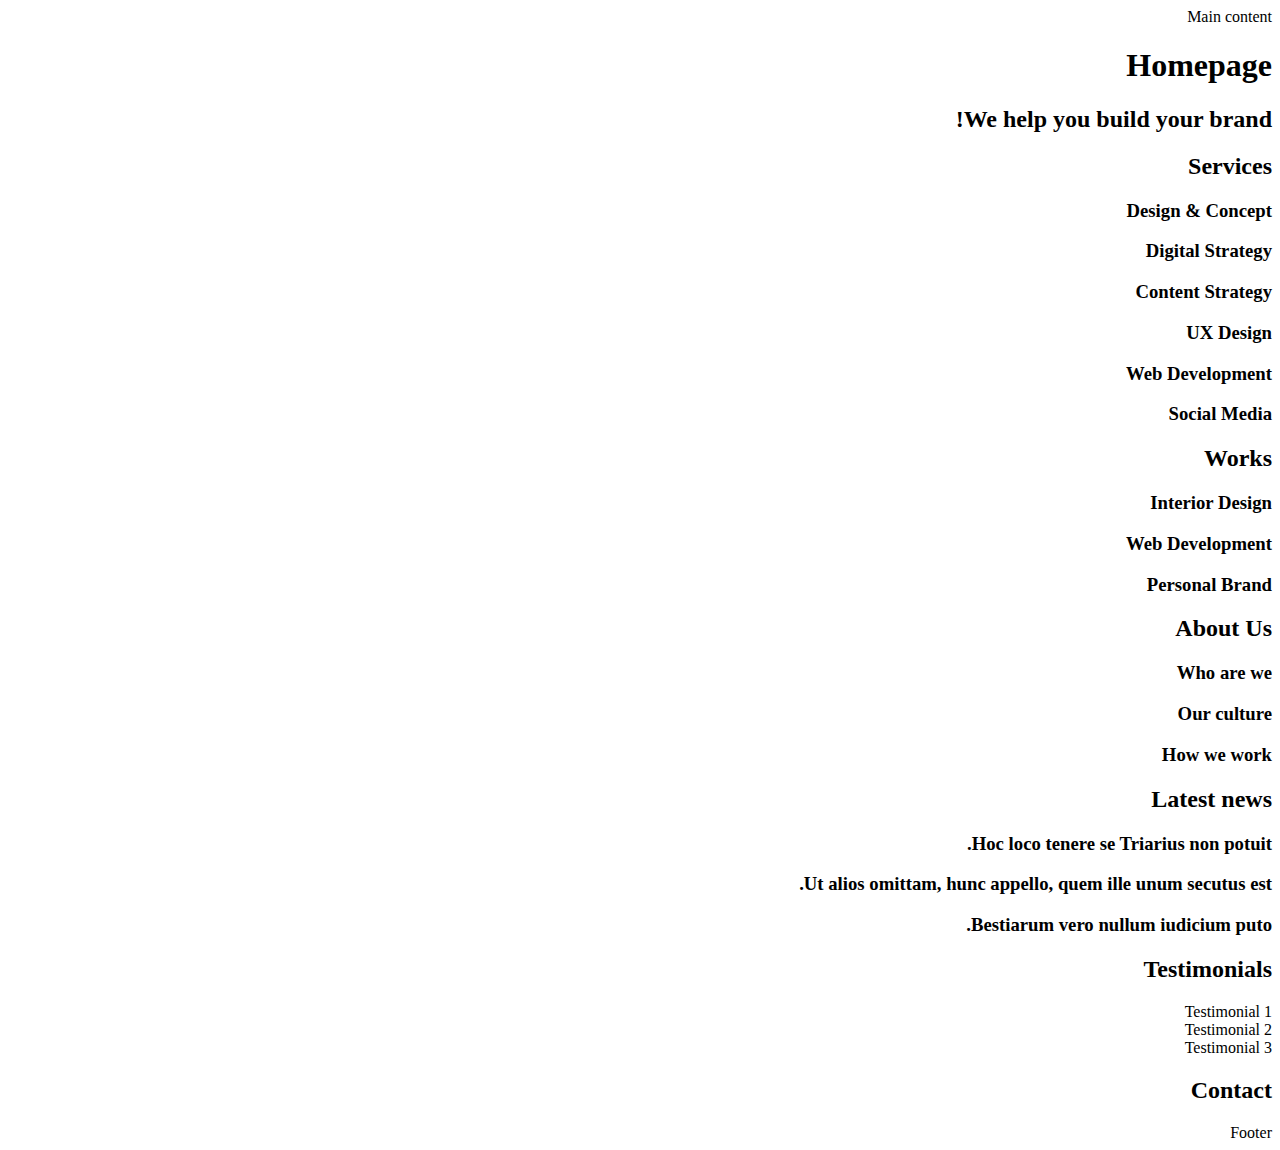
<file: 0x00-html_advanced/10-index.html>
<!DOCTYPE html>
<html lang="en" dir="rtl">
    <head>
        <meta charset="UTF-8">
        <meta name="viewport" content="width=device-width, initial-scale=1.0, viewport-fit=cover">
        <title>Homepage - Techium</title>
        <meta name="description" content="Techium is a digital agency">
        <link rel="icon" type="image/x-icon" href="./favicon.ico">
        <link rel="icon" type="image/png" href="./favicon.png">
    </head>
    <body>
        <header>
            <nav></nav>
        </header>
        <main>Main content
            <h1>Homepage</h1>
            <section>
                <h2>We help you build your brand!</h2>
            </section>
            <section>
                <h2>Services</h2>
                <h3>Design & Concept</h3>
                <h3>Digital Strategy</h3>
                <h3>Content Strategy</h3>
                <h3>UX Design</h3>
                <h3>Web Development</h3>
                <h3>Social Media</h3>
            </section>
            <section>
                <h2>Works</h2>
                <article>
                    <h3>Interior Design</h3>
                </article>
                <article>
                    <h3>Web Development</h3>
                </article>
                <article>
                    <h3>Personal Brand</h3>
                </article>
            </section>
            <section>
                <h2>About Us</h2>
                <h3>Who are we</h3>
                <h3>Our culture</h3>
                <h3>How we work</h3>
            </section>
            <section>
                <h2>Latest news</h2>
                <article>
                    <h3>Hoc loco tenere se Triarius non potuit.</h3>
                </article>
                <article>
                    <h3>Ut alios omittam, hunc appello, quem ille unum secutus est.</h3>
                </article>
                <article>
                    <h3>Bestiarum vero nullum iudicium puto.</h3>
                </article>
            </section>
            <section>
                <h2>Testimonials</h2>
                <article>Testimonial 1</article>
                <article>Testimonial 2</article>
                <article>Testimonial 3</article>
            </section>
            <section>
                <h2>Contact</h2>
            </section>
        </main>
        <footer>Footer</footer>
    </body>
</html>
</file>
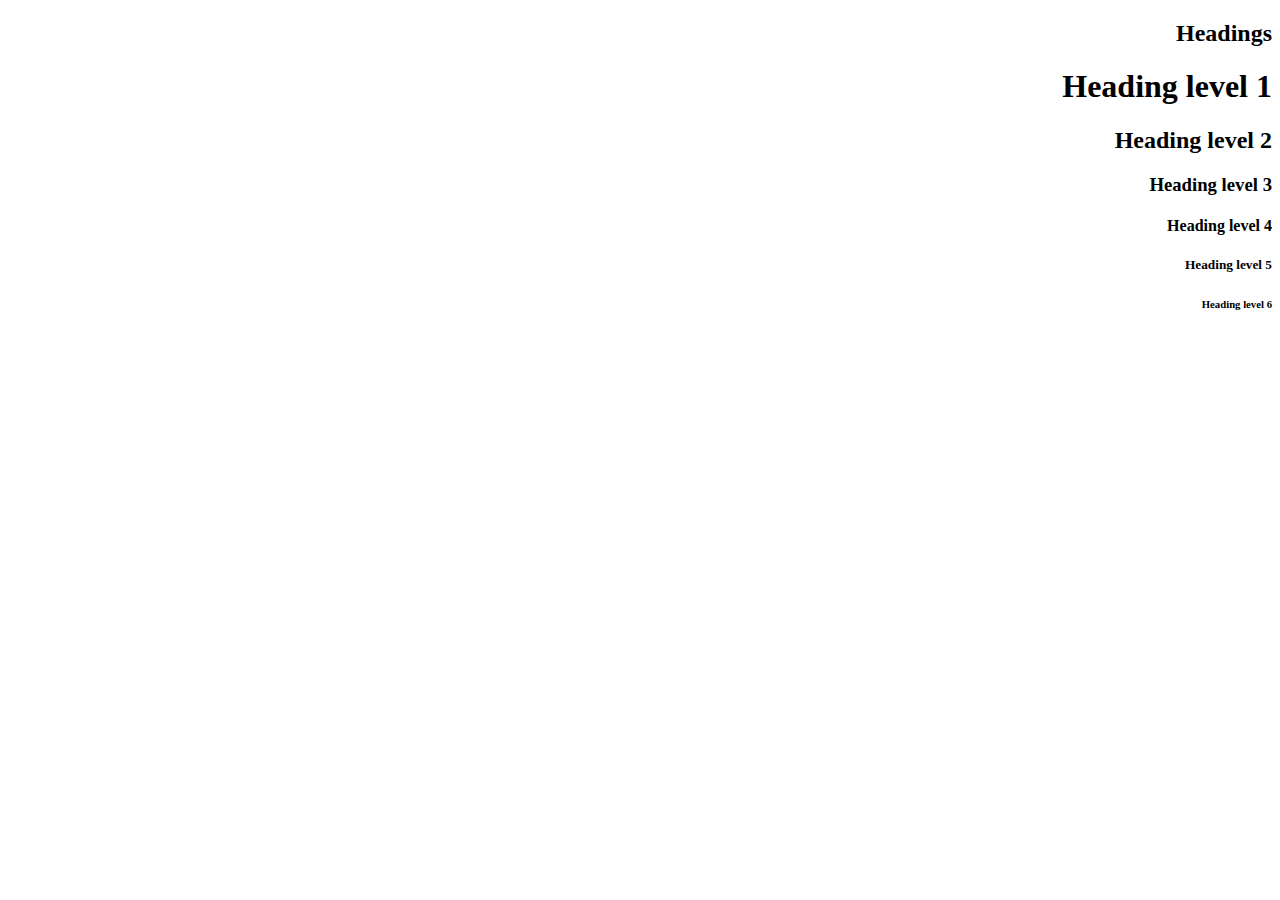
<file: 0x00-html_advanced/11-styleguide.html>
<!DOCTYPE html>
<html lang="en" dir="rtl">
    <head>
        <meta charset="UTF-8">
        <meta name="viewport" content="width=device-width, initial-scale=1.0, viewport-fit=cover">
        <title>Styleguide - Techium</title>
        <meta name="description" content="Techium is a digital agency">
        <link rel="icon" type="image/x-icon" href="./favicon.ico">
        <link rel="icon" type="image/png" href="./favicon.png">
    </head>
    <body>
        <header></header>
        <main>
            <section>
                <header>
                    <h2>Headings</h2>
                </header>
                <h1>Heading level 1</h1>
                <h2>Heading level 2</h2>
                <h3>Heading level 3</h3>
                <h4>Heading level 4</h4>
                <h5>Heading level 5</h5>
                <h6>Heading level 6</h6>
            </section>
        </main>
        <footer></footer>
    </body>
</html>
</file>
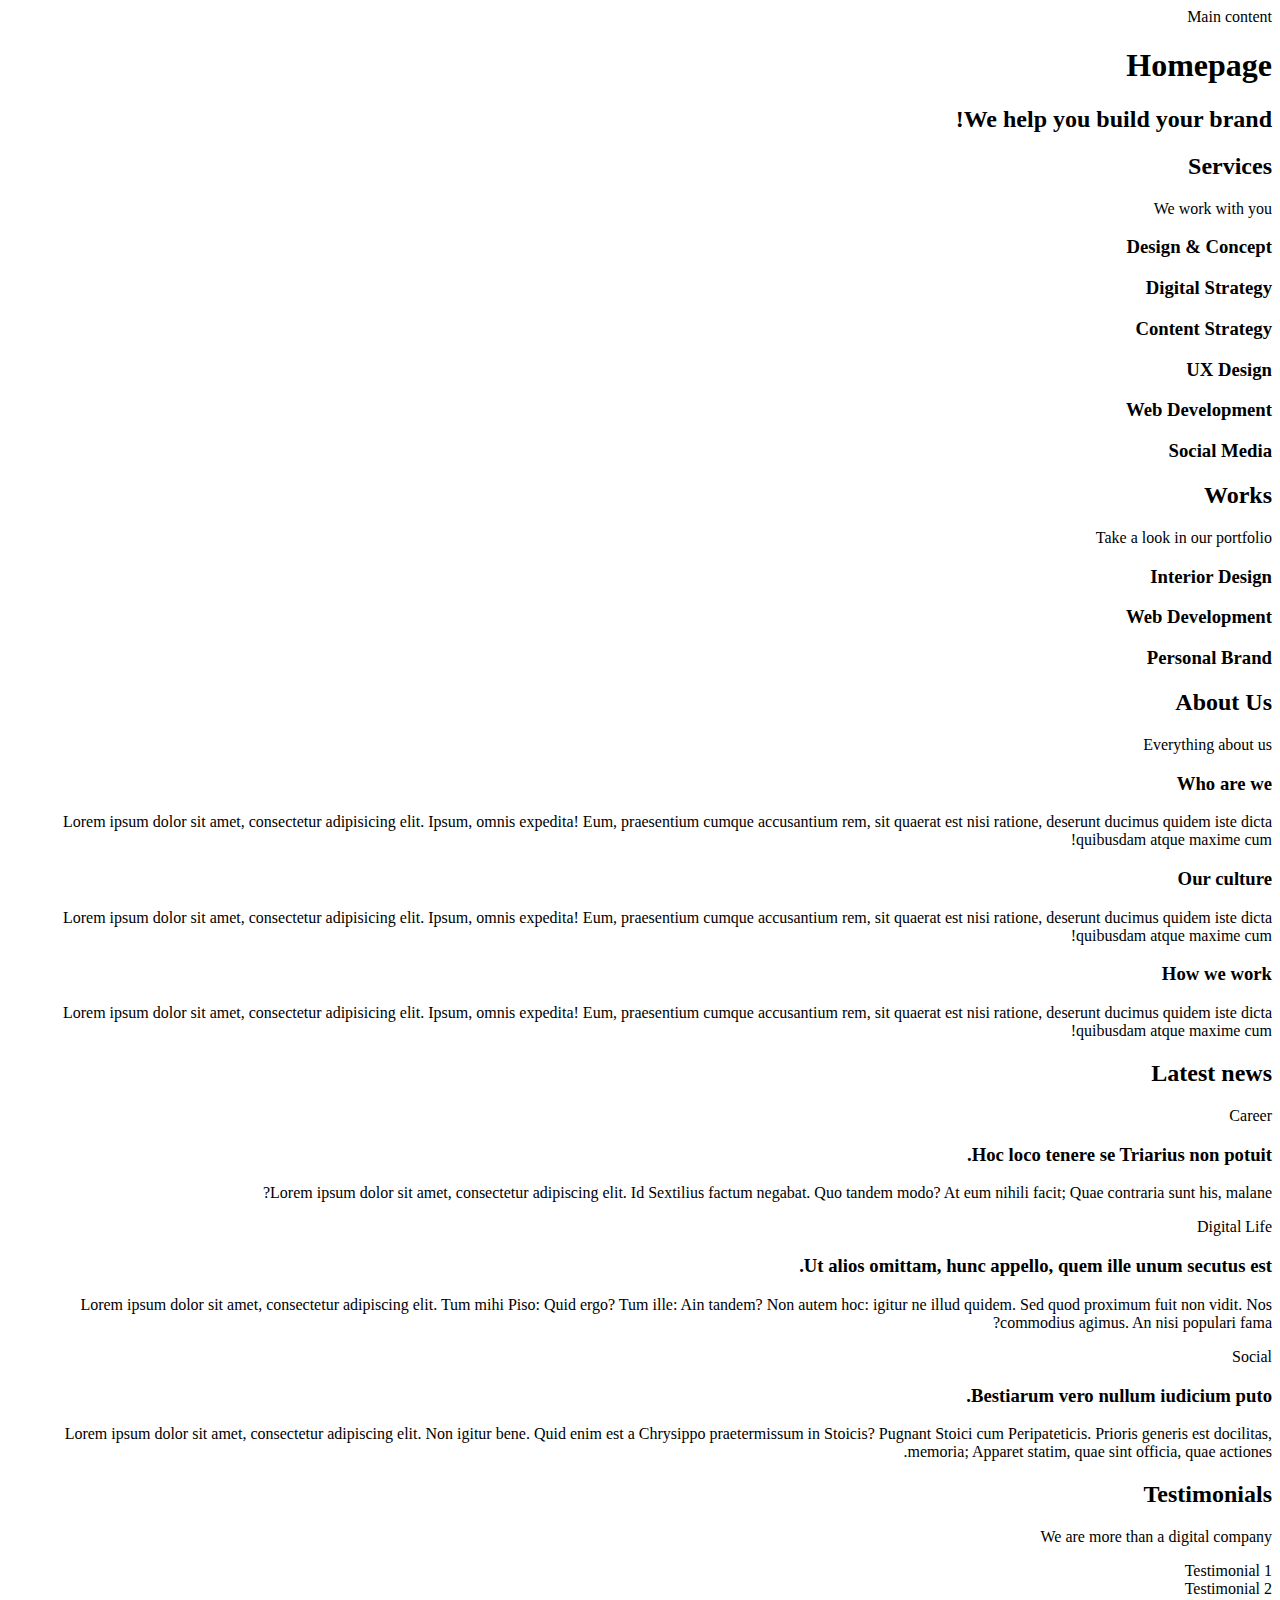
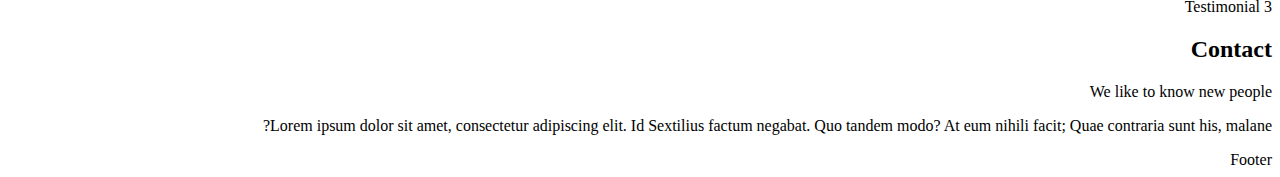
<file: 0x00-html_advanced/12-index.html>
<!DOCTYPE html>
<html lang="en" dir="rtl">
    <head>
        <meta charset="UTF-8">
        <meta name="viewport" content="width=device-width, initial-scale=1.0, viewport-fit=cover">
        <title>Homepage - Techium</title>
        <meta name="description" content="Techium is a digital agency">
        <link rel="icon" type="image/x-icon" href="./favicon.ico">
        <link rel="icon" type="image/png" href="./favicon.png">
    </head>
    <body>
        <header>
            <nav></nav>
        </header>
        <main>Main content
            <h1>Homepage</h1>
            <section>
                <h2>We help you build your brand!</h2>
            </section>
            <section>
                <h2>Services</h2>
                <p>We work with you</p>
                <h3>Design & Concept</h3>
                <h3>Digital Strategy</h3>
                <h3>Content Strategy</h3>
                <h3>UX Design</h3>
                <h3>Web Development</h3>
                <h3>Social Media</h3>
            </section>
            <section>
                <h2>Works</h2>
                <p>Take a look in our portfolio</p>
                <article>
                    <h3>Interior Design</h3>
                </article>
                <article>
                    <h3>Web Development</h3>
                </article>
                <article>
                    <h3>Personal Brand</h3>
                </article>
            </section>
            <section>
                <h2>About Us</h2>
                <p>Everything about us</p>
                <h3>Who are we</h3>
                <p>Lorem ipsum dolor sit amet, consectetur adipisicing elit. Ipsum, omnis expedita! Eum, praesentium cumque accusantium rem, sit quaerat est nisi ratione, deserunt ducimus quidem iste dicta quibusdam atque maxime cum!</p>
                <h3>Our culture</h3>
                <p>Lorem ipsum dolor sit amet, consectetur adipisicing elit. Ipsum, omnis expedita! Eum, praesentium cumque accusantium rem, sit quaerat est nisi ratione, deserunt ducimus quidem iste dicta quibusdam atque maxime cum!</p>
                <h3>How we work</h3>
                <p>Lorem ipsum dolor sit amet, consectetur adipisicing elit. Ipsum, omnis expedita! Eum, praesentium cumque accusantium rem, sit quaerat est nisi ratione, deserunt ducimus quidem iste dicta quibusdam atque maxime cum!</p>
            </section>
            <section>
                <h2>Latest news</h2>
                <article>
                    <p>Career</p>
                    <h3>Hoc loco tenere se Triarius non potuit.</h3>
                    <p>Lorem ipsum dolor sit amet, consectetur adipiscing elit. Id Sextilius factum negabat. Quo tandem modo? At eum nihili facit; Quae contraria sunt his, malane?</p>
                </article>
                <article>
                    <p>Digital Life</p>
                    <h3>Ut alios omittam, hunc appello, quem ille unum secutus est.</h3>
                    <p>Lorem ipsum dolor sit amet, consectetur adipiscing elit. Tum mihi Piso: Quid ergo? Tum ille: Ain tandem? Non autem hoc: igitur ne illud quidem. Sed quod proximum fuit non vidit. Nos commodius agimus. An nisi populari fama?</p>
                </article>
                <article>
                    <p>Social</p>
                    <h3>Bestiarum vero nullum iudicium puto.</h3>
                    <p>Lorem ipsum dolor sit amet, consectetur adipiscing elit. Non igitur bene. Quid enim est a Chrysippo praetermissum in Stoicis? Pugnant Stoici cum Peripateticis. Prioris generis est docilitas, memoria; Apparet statim, quae sint officia, quae actiones.</p>
                </article>
            </section>
            <section>
                <h2>Testimonials</h2>
                <p>We are more than a digital company</p>
                <article>Testimonial 1</article>
                <article>Testimonial 2</article>
                <article>Testimonial 3</article>
            </section>
            <section>
                <h2>Contact</h2>
                <p>We like to know new people</p>
                <p>Lorem ipsum dolor sit amet, consectetur adipiscing elit. Id Sextilius factum negabat. Quo tandem modo? At eum nihili facit; Quae contraria sunt his, malane?</p>
            </section>
        </main>
        <footer>Footer</footer>
    </body>
  </html>
</file>
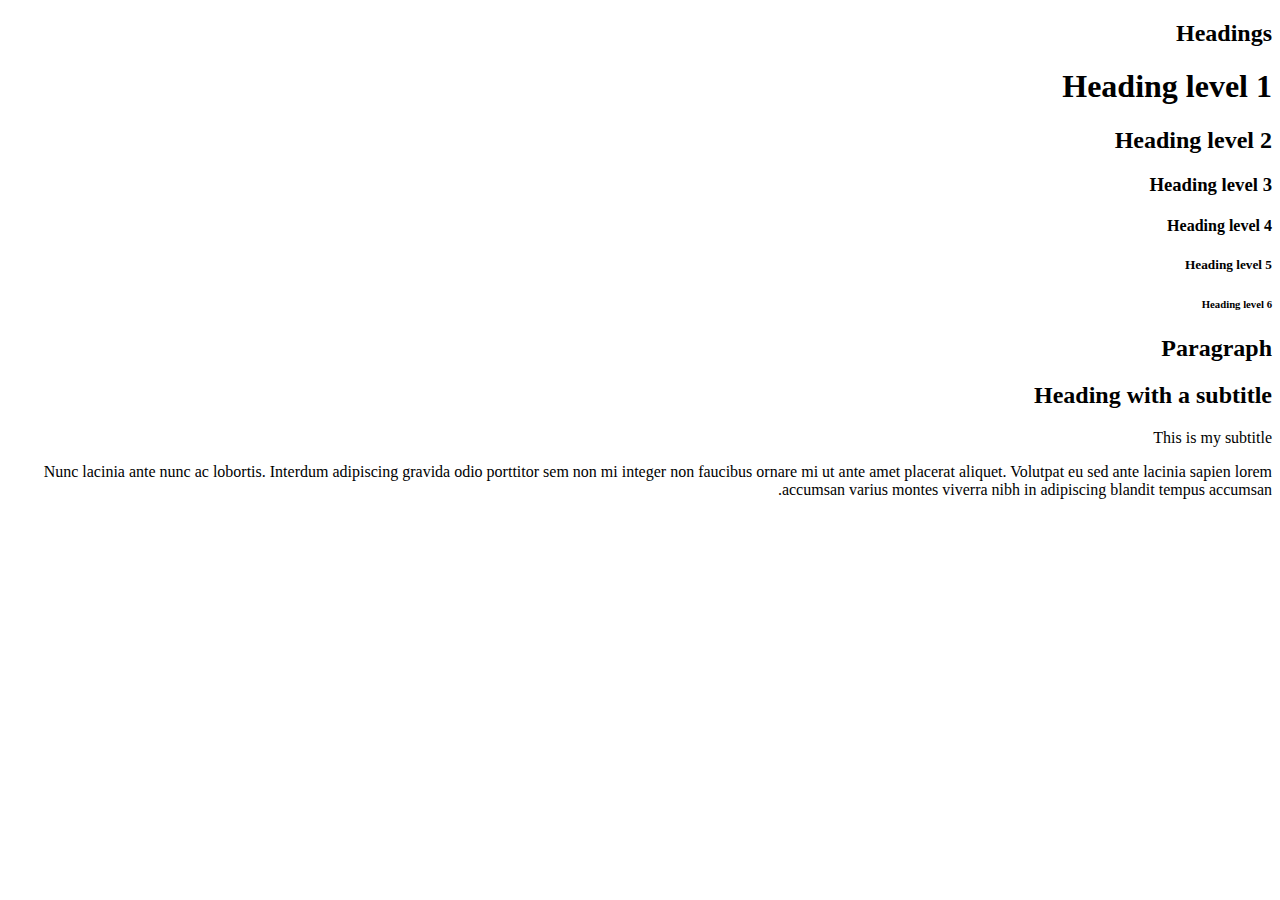
<file: 0x00-html_advanced/13-styleguide.html>
<!DOCTYPE html>
<html lang="en" dir="rtl">
    <head>
        <meta charset="UTF-8">
        <meta name="viewport" content="width=device-width, initial-scale=1.0, viewport-fit=cover">
        <title>Styleguide - Techium</title>
        <meta name="description" content="Techium is a digital agency">
        <link rel="icon" type="image/x-icon" href="./favicon.ico">
        <link rel="icon" type="image/png" href="./favicon.png">
    </head>
    <body>
        <header></header>
        <main>
            <section>
                <header>
                    <h2>Headings</h2>
                </header>
                <h1>Heading level 1</h1>
                <h2>Heading level 2</h2>
                <h3>Heading level 3</h3>
                <h4>Heading level 4</h4>
                <h5>Heading level 5</h5>
                <h6>Heading level 6</h6>
            </section>
            <section>
                <header>
                    <h2>Paragraph</h2>
                </header>
                <h2>Heading with a subtitle</h2>
                <p>This is my subtitle</p>
                <p>Nunc lacinia ante nunc ac lobortis. Interdum adipiscing gravida odio porttitor sem non mi integer non faucibus ornare mi ut ante amet placerat aliquet. Volutpat eu sed ante lacinia sapien lorem accumsan varius montes viverra nibh in adipiscing blandit tempus accumsan.</p>
            </section>
        </main>
        <footer></footer>
    </body>
</html>
</file>
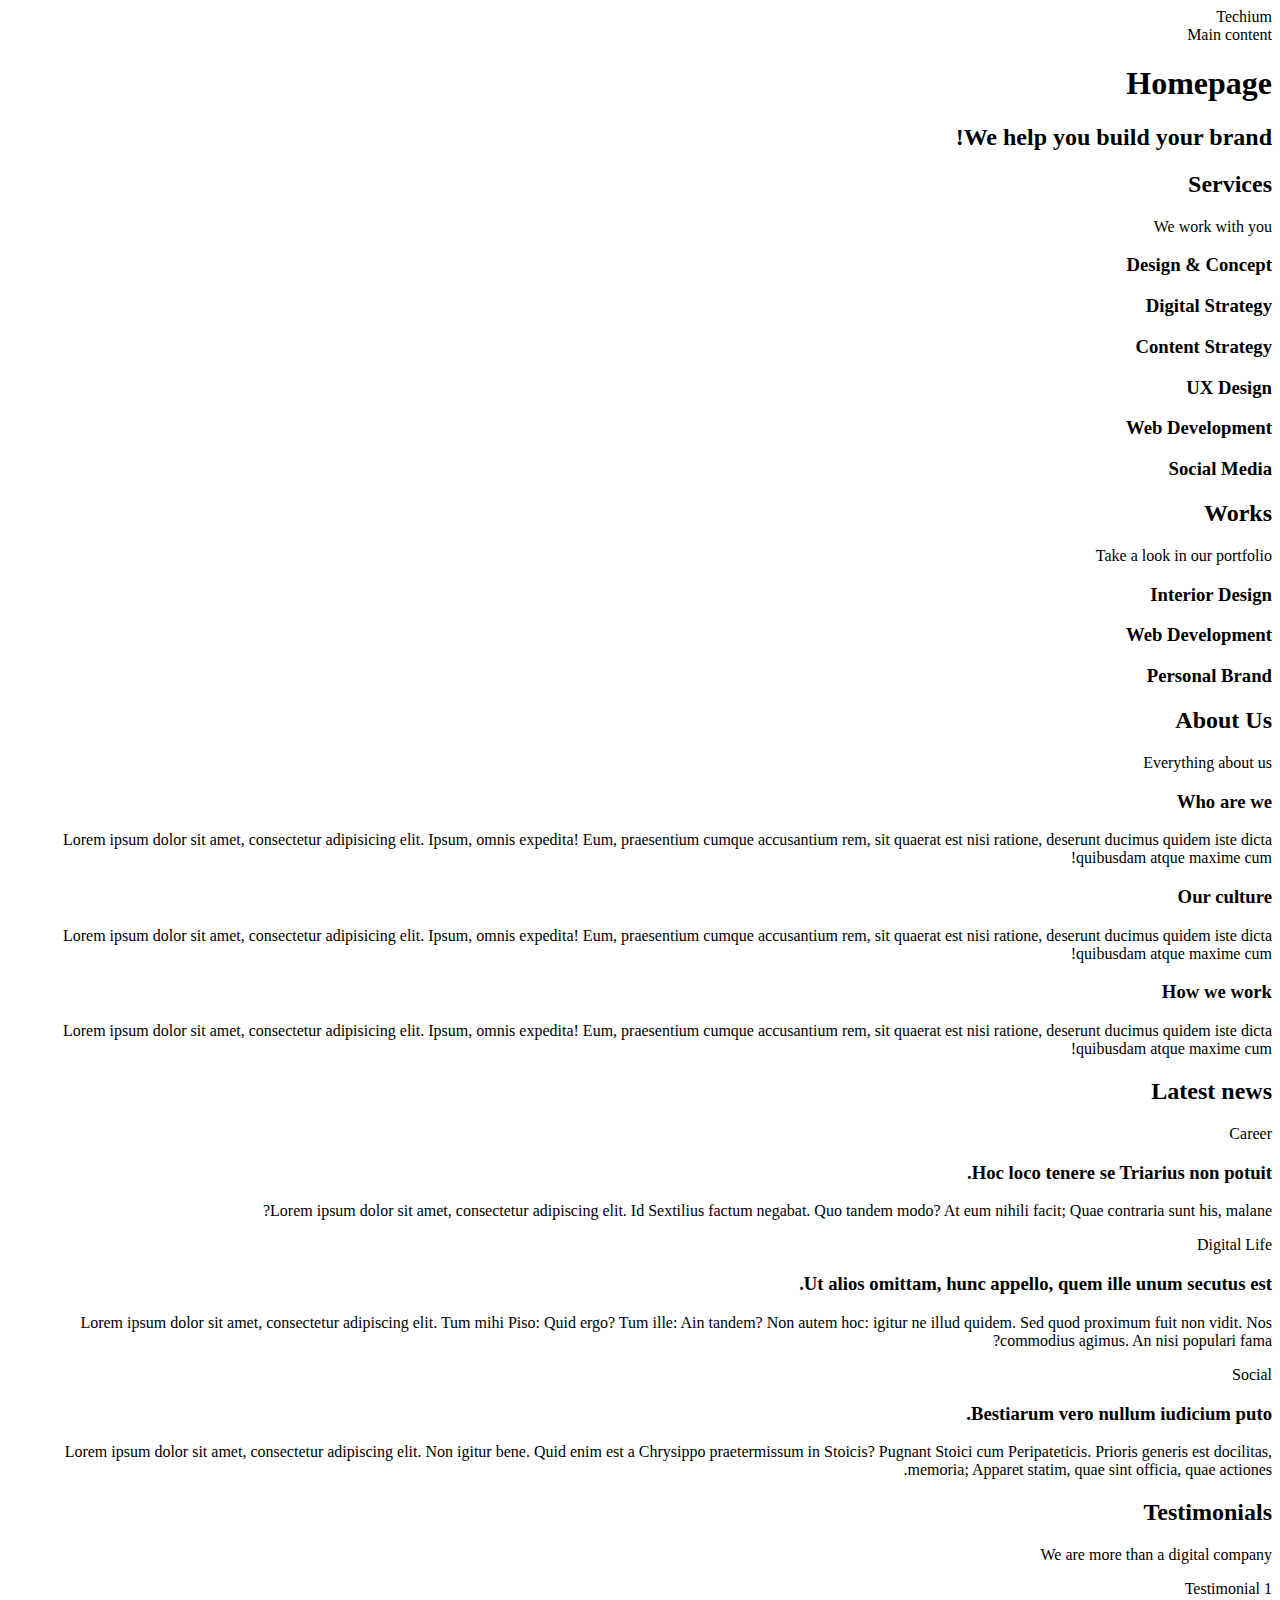
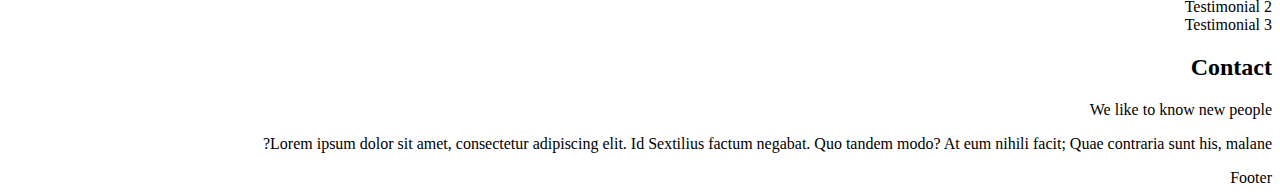
<file: 0x00-html_advanced/14-index.html>
<!DOCTYPE html>
<html lang="en" dir="rtl">
    <head>
        <meta charset="UTF-8">
        <meta name="viewport" content="width=device-width, initial-scale=1.0, viewport-fit=cover">
        <title>Homepage - Techium</title>
        <meta name="description" content="Techium is a digital agency">
        <link rel="icon" type="image/x-icon" href="./favicon.ico">
        <link rel="icon" type="image/png" href="./favicon.png">
    </head>
    <body>
        <header>
            <span>Techium</span>
            <nav></nav>
        </header>
        <main>Main content
            <h1>Homepage</h1>
            <section>
                <h2>We help you build your brand!</h2>
            </section>
            <section>
                <h2>Services</h2>
                <p>We work with you</p>
                <h3>Design & Concept</h3>
                <h3>Digital Strategy</h3>
                <h3>Content Strategy</h3>
                <h3>UX Design</h3>
                <h3>Web Development</h3>
                <h3>Social Media</h3>
            </section>
            <section>
                <h2>Works</h2>
                <p>Take a look in our portfolio</p>
                <article>
                    <h3>Interior Design</h3>
                </article>
                <article>
                    <h3>Web Development</h3>
                </article>
                <article>
                    <h3>Personal Brand</h3>
                </article>
            </section>
            <section>
                <h2>About Us</h2>
                <p>Everything about us</p>
                <h3>Who are we</h3>
                <p>Lorem ipsum dolor sit amet, consectetur adipisicing elit. Ipsum, omnis expedita! Eum, praesentium cumque accusantium rem, sit quaerat est nisi ratione, deserunt ducimus quidem iste dicta quibusdam atque maxime cum!</p>
                <h3>Our culture</h3>
                <p>Lorem ipsum dolor sit amet, consectetur adipisicing elit. Ipsum, omnis expedita! Eum, praesentium cumque accusantium rem, sit quaerat est nisi ratione, deserunt ducimus quidem iste dicta quibusdam atque maxime cum!</p>
                <h3>How we work</h3>
                <p>Lorem ipsum dolor sit amet, consectetur adipisicing elit. Ipsum, omnis expedita! Eum, praesentium cumque accusantium rem, sit quaerat est nisi ratione, deserunt ducimus quidem iste dicta quibusdam atque maxime cum!</p>
            </section>
            <section>
                <h2>Latest news</h2>
                <article>
                    <p>Career</p>
                    <h3>Hoc loco tenere se Triarius non potuit.</h3>
                    <p>Lorem ipsum dolor sit amet, consectetur adipiscing elit. Id Sextilius factum negabat. Quo tandem modo? At eum nihili facit; Quae contraria sunt his, malane?</p>
                </article>
                <article>
                    <p>Digital Life</p>
                    <h3>Ut alios omittam, hunc appello, quem ille unum secutus est.</h3>
                    <p>Lorem ipsum dolor sit amet, consectetur adipiscing elit. Tum mihi Piso: Quid ergo? Tum ille: Ain tandem? Non autem hoc: igitur ne illud quidem. Sed quod proximum fuit non vidit. Nos commodius agimus. An nisi populari fama?</p>
                </article>
                <article>
                    <p>Social</p>
                    <h3>Bestiarum vero nullum iudicium puto.</h3>
                    <p>Lorem ipsum dolor sit amet, consectetur adipiscing elit. Non igitur bene. Quid enim est a Chrysippo praetermissum in Stoicis? Pugnant Stoici cum Peripateticis. Prioris generis est docilitas, memoria; Apparet statim, quae sint officia, quae actiones.</p>
                </article>
            </section>
            <section>
                <h2>Testimonials</h2>
                <p>We are more than a digital company</p>
                <article>Testimonial 1</article>
                <article>Testimonial 2</article>
                <article>Testimonial 3</article>
            </section>
            <section>
                <h2>Contact</h2>
                <p>We like to know new people</p>
                <p>Lorem ipsum dolor sit amet, consectetur adipiscing elit. Id Sextilius factum negabat. Quo tandem modo? At eum nihili facit; Quae contraria sunt his, malane?</p>
            </section>
        </main>
        <footer>Footer</footer>
    </body>
</html>
</file>
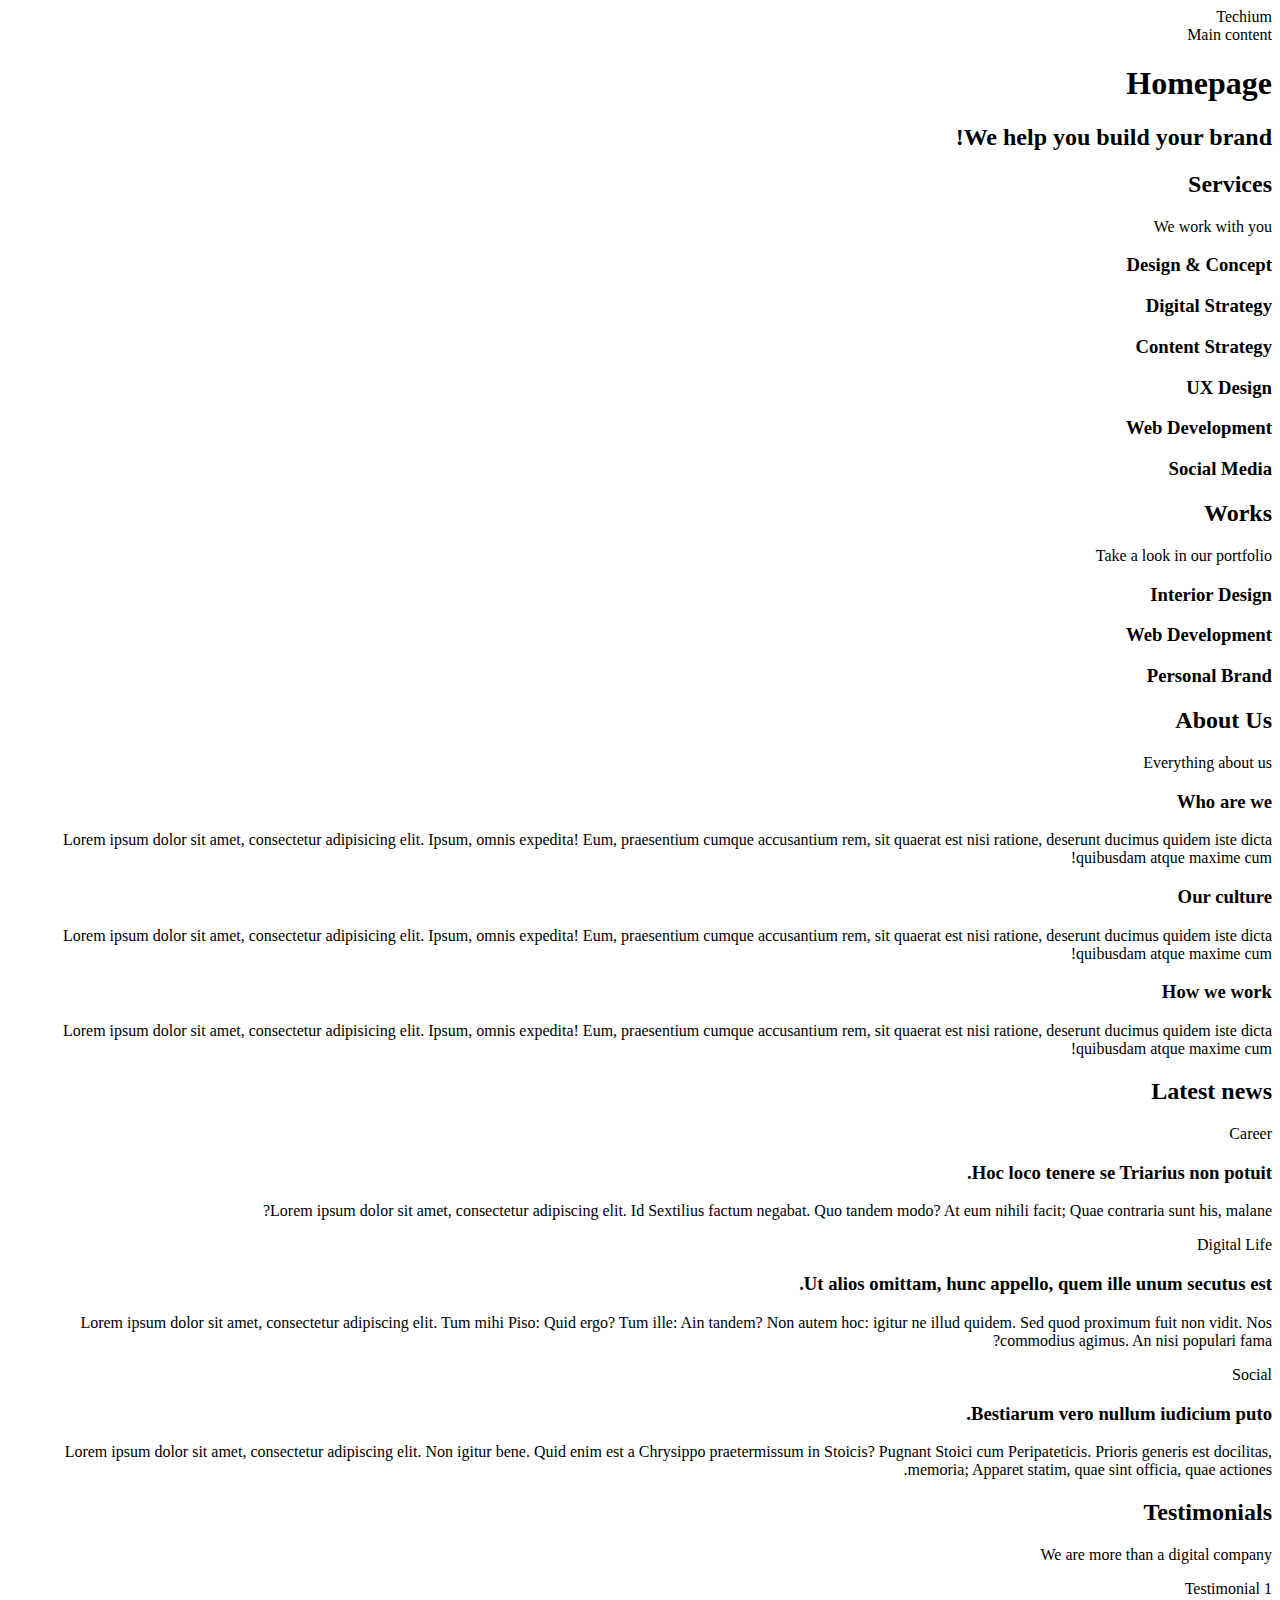
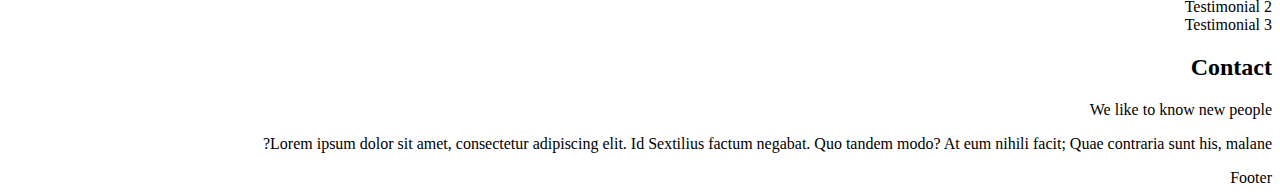
<file: 0x00-html_advanced/15-index.html>
<!DOCTYPE html>
<html lang="en" dir="rtl">
    <head>
        <meta charset="UTF-8">
        <meta name="viewport" content="width=device-width, initial-scale=1.0, viewport-fit=cover">
        <title>Homepage - Techium</title>
        <meta name="description" content="Techium is a digital agency">
        <link rel="icon" type="image/x-icon" href="./favicon.ico">
        <link rel="icon" type="image/png" href="./favicon.png">
    </head>
    <body>
        <header>
            <div>
                <span>Techium</span>
                <nav></nav>
            </div>
        </header>
        <main>Main content
            <h1>Homepage</h1>
            <section>
                <div>
                    <h2>We help you build your brand!</h2>
                </div>
            </section>
            <section>
                <div>
                    <h2>Services</h2>
                    <p>We work with you</p>
                    <h3>Design & Concept</h3>
                    <h3>Digital Strategy</h3>
                    <h3>Content Strategy</h3>
                    <h3>UX Design</h3>
                    <h3>Web Development</h3>
                    <h3>Social Media</h3>
                </div>
            </section>
            <section>
                <div>
                    <h2>Works</h2>
                    <p>Take a look in our portfolio</p>
                    <article>
                        <h3>Interior Design</h3>
                    </article>
                    <article>
                        <h3>Web Development</h3>
                    </article>
                    <article>
                        <h3>Personal Brand</h3>
                    </article>
                </div>
            </section>
            <section>
                <div>
                    <h2>About Us</h2>
                    <p>Everything about us</p>
                    <h3>Who are we</h3>
                    <p>Lorem ipsum dolor sit amet, consectetur adipisicing elit. Ipsum, omnis expedita! Eum, praesentium cumque accusantium rem, sit quaerat est nisi ratione, deserunt ducimus quidem iste dicta quibusdam atque maxime cum!</p>
                    <h3>Our culture</h3>
                    <p>Lorem ipsum dolor sit amet, consectetur adipisicing elit. Ipsum, omnis expedita! Eum, praesentium cumque accusantium rem, sit quaerat est nisi ratione, deserunt ducimus quidem iste dicta quibusdam atque maxime cum!</p>
                    <h3>How we work</h3>
                    <p>Lorem ipsum dolor sit amet, consectetur adipisicing elit. Ipsum, omnis expedita! Eum, praesentium cumque accusantium rem, sit quaerat est nisi ratione, deserunt ducimus quidem iste dicta quibusdam atque maxime cum!</p>
                </div>
            </section>
            <section>
                <div>
                    <h2>Latest news</h2>
                    <article>
                        <p>Career</p>
                        <h3>Hoc loco tenere se Triarius non potuit.</h3>
                        <p>Lorem ipsum dolor sit amet, consectetur adipiscing elit. Id Sextilius factum negabat. Quo tandem modo? At eum nihili facit; Quae contraria sunt his, malane?</p>
                    </article>
                    <article>
                        <p>Digital Life</p>
                        <h3>Ut alios omittam, hunc appello, quem ille unum secutus est.</h3>
                        <p>Lorem ipsum dolor sit amet, consectetur adipiscing elit. Tum mihi Piso: Quid ergo? Tum ille: Ain tandem? Non autem hoc: igitur ne illud quidem. Sed quod proximum fuit non vidit. Nos commodius agimus. An nisi populari fama?</p>
                    </article>
                    <article>
                        <p>Social</p>
                        <h3>Bestiarum vero nullum iudicium puto.</h3>
                        <p>Lorem ipsum dolor sit amet, consectetur adipiscing elit. Non igitur bene. Quid enim est a Chrysippo praetermissum in Stoicis? Pugnant Stoici cum Peripateticis. Prioris generis est docilitas, memoria; Apparet statim, quae sint officia, quae actiones.</p>
                    </article>
                </div>
            </section>
            <section>
                <div>
                    <h2>Testimonials</h2>
                    <p>We are more than a digital company</p>
                    <article>Testimonial 1</article>
                    <article>Testimonial 2</article>
                    <article>Testimonial 3</article>
                </div>
            </section>
            <section>
                <div>
                    <h2>Contact</h2>
                    <p>We like to know new people</p>
                    <p>Lorem ipsum dolor sit amet, consectetur adipiscing elit. Id Sextilius factum negabat. Quo tandem modo? At eum nihili facit; Quae contraria sunt his, malane?</p>
                </div>
            </section>
        </main>
        <footer>
            <div>
                Footer
            </div>
        </footer>
    </body>
</html>
</file>
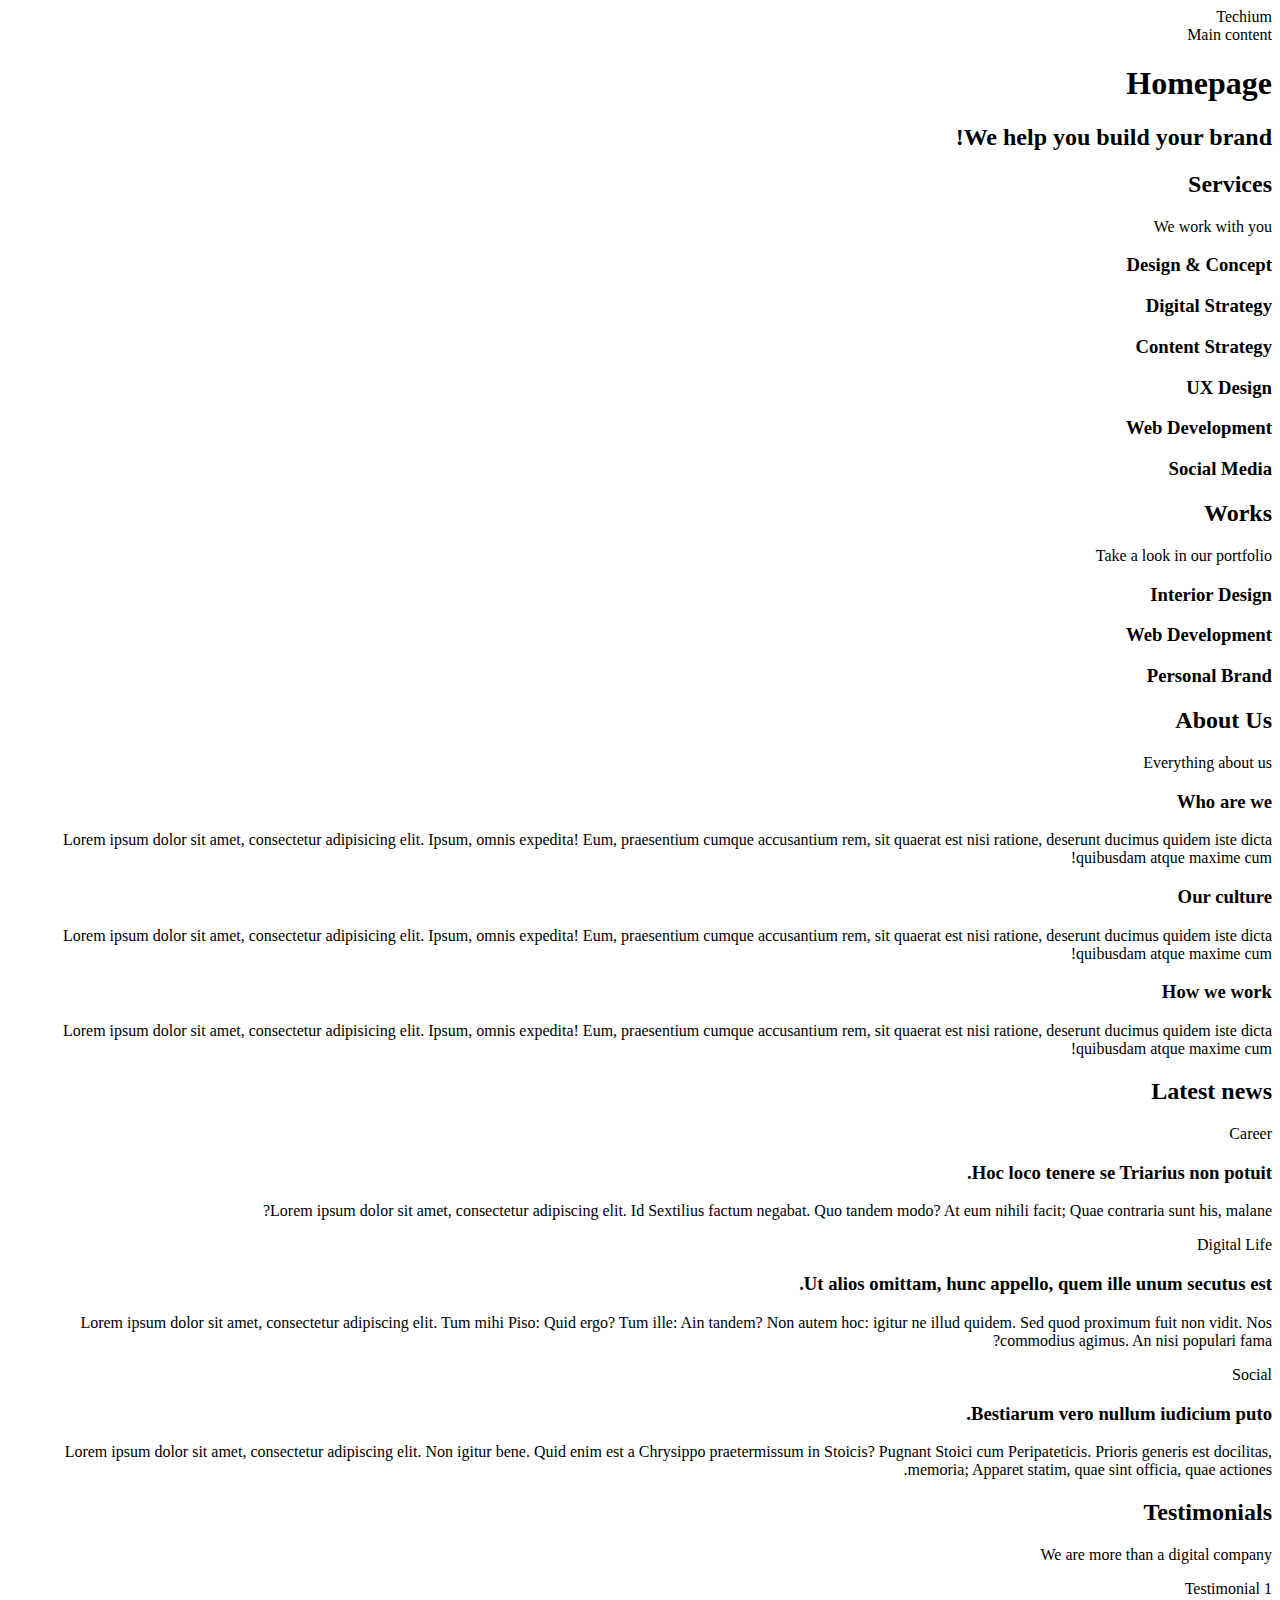
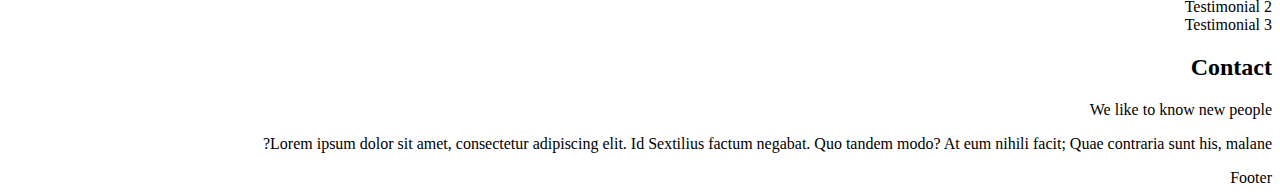
<file: 0x00-html_advanced/16-index.html>
<!DOCTYPE html>
<html lang="en" dir="rtl">
    <head>
        <meta charset="UTF-8">
        <meta name="viewport" content="width=device-width, initial-scale=1.0, viewport-fit=cover">
        <title>Homepage - Techium</title>
        <meta name="description" content="Techium is a digital agency">
        <link rel="icon" type="image/x-icon" href="./favicon.ico">
        <link rel="icon" type="image/png" href="./favicon.png">
    </head>
    <body>
        <header>
            <div>
                <span>Techium</span>
                <nav></nav>
            </div>
        </header>
        <main>Main content
            <h1>Homepage</h1>
            <section>
                <div>
                    <h2>We help you build your brand!</h2>
                </div>
            </section>
            <section>
                <div>
                    <header>
                        <h2>Services</h2>
                        <p>We work with you</p>
                    </header>
                    <div>
                        <h3>Design & Concept</h3>
                        <h3>Digital Strategy</h3>
                        <h3>Content Strategy</h3>
                        <h3>UX Design</h3>
                        <h3>Web Development</h3>
                        <h3>Social Media</h3>
                    </div>
                </div>
            </section>
            <section>
                <div>
                    <header>
                        <h2>Works</h2>
                        <p>Take a look in our portfolio</p>
                    </header>
                    <div>
                        <article>
                            <h3>Interior Design</h3>
                        </article>
                        <article>
                            <h3>Web Development</h3>
                        </article>
                        <article>
                            <h3>Personal Brand</h3>
                        </article>
                    </div>                   
                </div>
            </section>
            <section>
                <div>
                    <header>
                        <h2>About Us</h2>
                        <p>Everything about us</p>
                    </header>
                    <div>
                        <h3>Who are we</h3>
                        <p>Lorem ipsum dolor sit amet, consectetur adipisicing elit. Ipsum, omnis expedita! Eum, praesentium cumque accusantium rem, sit quaerat est nisi ratione, deserunt ducimus quidem iste dicta quibusdam atque maxime cum!</p>
                        <h3>Our culture</h3>
                        <p>Lorem ipsum dolor sit amet, consectetur adipisicing elit. Ipsum, omnis expedita! Eum, praesentium cumque accusantium rem, sit quaerat est nisi ratione, deserunt ducimus quidem iste dicta quibusdam atque maxime cum!</p>
                        <h3>How we work</h3>
                        <p>Lorem ipsum dolor sit amet, consectetur adipisicing elit. Ipsum, omnis expedita! Eum, praesentium cumque accusantium rem, sit quaerat est nisi ratione, deserunt ducimus quidem iste dicta quibusdam atque maxime cum!</p>
                    </div>
                </div>
            </section>
            <section>
                <div>
                    <header>
                        <h2>Latest news</h2>
                    </header>
                    <div>
                        <article>
                            <p>Career</p>
                            <h3>Hoc loco tenere se Triarius non potuit.</h3>
                            <p>Lorem ipsum dolor sit amet, consectetur adipiscing elit. Id Sextilius factum negabat. Quo tandem modo? At eum nihili facit; Quae contraria sunt his, malane?</p>
                        </article>
                        <article>
                            <p>Digital Life</p>
                            <h3>Ut alios omittam, hunc appello, quem ille unum secutus est.</h3>
                            <p>Lorem ipsum dolor sit amet, consectetur adipiscing elit. Tum mihi Piso: Quid ergo? Tum ille: Ain tandem? Non autem hoc: igitur ne illud quidem. Sed quod proximum fuit non vidit. Nos commodius agimus. An nisi populari fama?</p>
                        </article>
                        <article>
                            <p>Social</p>
                            <h3>Bestiarum vero nullum iudicium puto.</h3>
                            <p>Lorem ipsum dolor sit amet, consectetur adipiscing elit. Non igitur bene. Quid enim est a Chrysippo praetermissum in Stoicis? Pugnant Stoici cum Peripateticis. Prioris generis est docilitas, memoria; Apparet statim, quae sint officia, quae actiones.</p>
                        </article>
                    </div>
                </div>
            </section>
            <section>
                <div>
                    <header>
                        <h2>Testimonials</h2>
                        <p>We are more than a digital company</p>
                    </header>
                    <div>
                        <article>Testimonial 1</article>
                        <article>Testimonial 2</article>
                        <article>Testimonial 3</article>
                    </div>
                </div>
            </section>
            <section>
                <div>
                    <header>
                        <h2>Contact</h2>
                        <p>We like to know new people</p>
                    </header>
                    <div>
                        <p>Lorem ipsum dolor sit amet, consectetur adipiscing elit. Id Sextilius factum negabat. Quo tandem modo? At eum nihili facit; Quae contraria sunt his, malane?</p>
                    </div>
                </div>
            </section>
        </main>
        <footer>
            <div>
                Footer
            </div>
        </footer>
    </body>
</html>
</file>
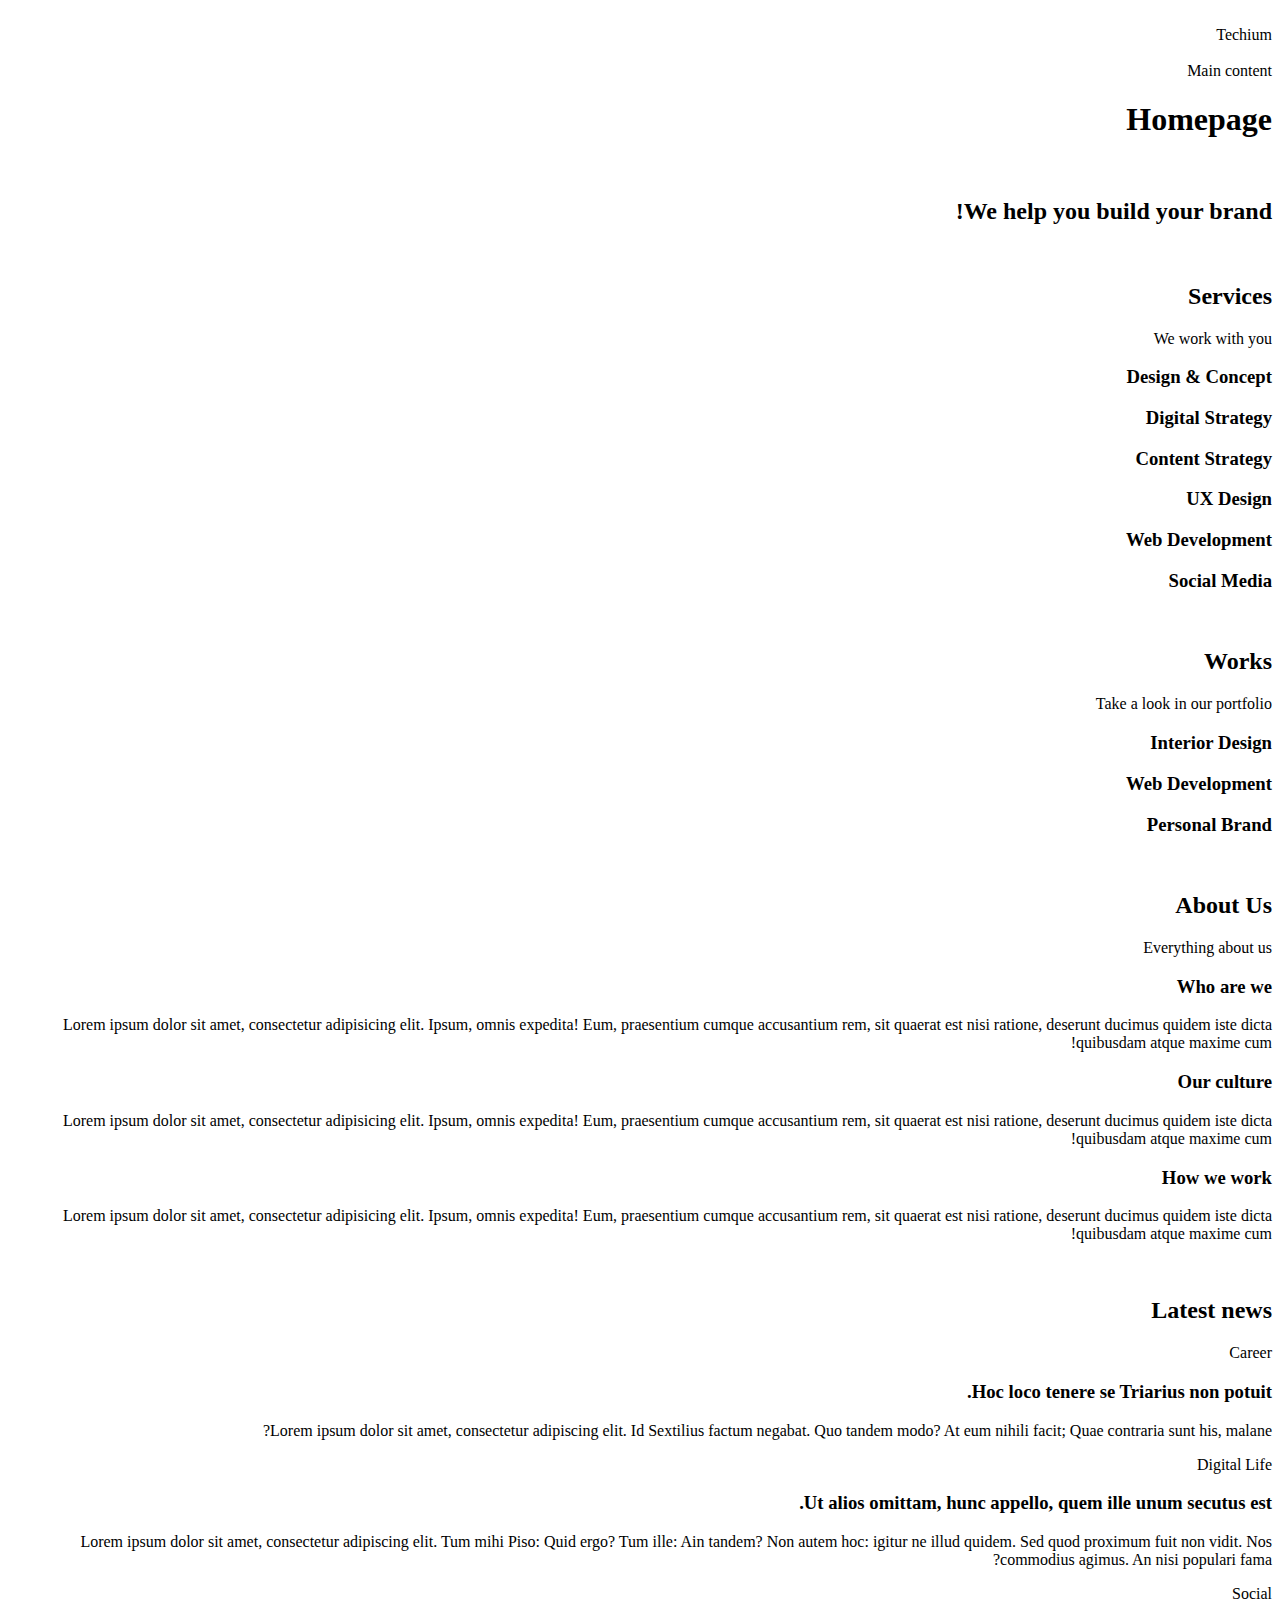
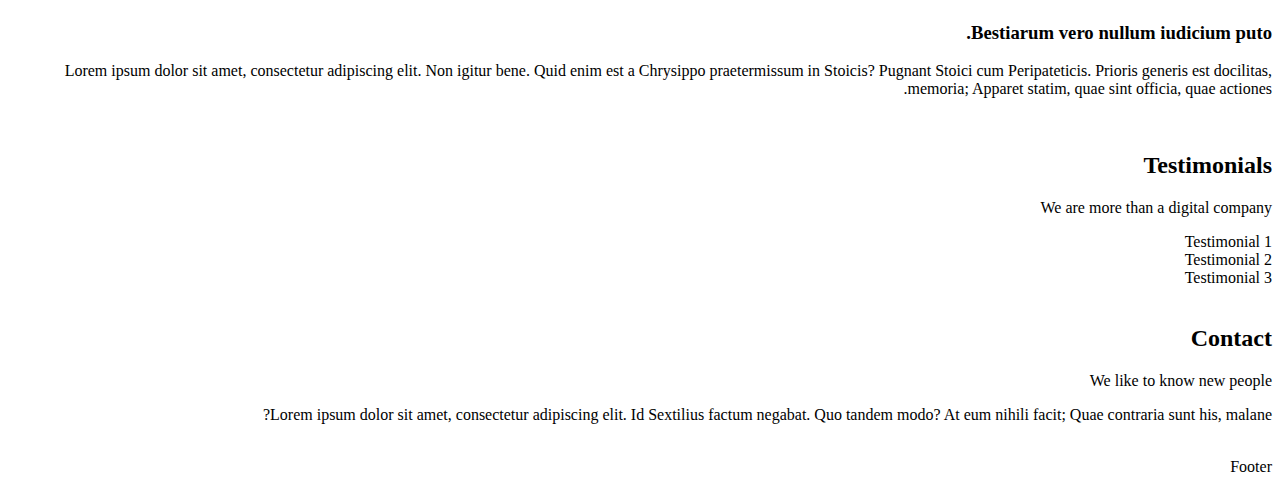
<file: 0x00-html_advanced/17-index.html>
<!DOCTYPE html>
<html lang="en" dir="rtl">
    <head>
        <meta charset="UTF-8">
        <meta name="viewport" content="width=device-width, initial-scale=1.0, viewport-fit=cover">
        <title>Homepage - Techium</title>
        <meta name="description" content="Techium is a digital agency">
        <link rel="icon" type="image/x-icon" href="./favicon.ico">
        <link rel="icon" type="image/png" href="./favicon.png">
    </head>
    <body>
        <br>
        <!-- Header -->
        <header>
            <div>
                <span>Techium</span>
                <nav></nav>
            </div>
        </header>
        <br>
        <!-- Main -->
        <main>Main content
            <h1>Homepage</h1>
            <br>
            <!-- Hero section -->
            <section>
                <div>
                    <h2>We help you build your brand!</h2>
                </div>
            </section>
            <br>
            <!-- Services section -->
            <section>
                <div>
                    <header>
                        <h2>Services</h2>
                        <p>We work with you</p>
                    </header>
                    <div>
                        <h3>Design & Concept</h3>
                        <h3>Digital Strategy</h3>
                        <h3>Content Strategy</h3>
                        <h3>UX Design</h3>
                        <h3>Web Development</h3>
                        <h3>Social Media</h3>
                    </div>
                </div>
            </section>
            <br>
            <!-- Works section -->
            <section>
                <div>
                    <header>
                        <h2>Works</h2>
                        <p>Take a look in our portfolio</p>
                    </header>
                    <div>
                        <article>
                            <h3>Interior Design</h3>
                        </article>
                        <article>
                            <h3>Web Development</h3>
                        </article>
                        <article>
                            <h3>Personal Brand</h3>
                        </article>
                    </div>                   
                </div>
            </section>
            <br>
            <!-- About Us section -->
            <section>
                <div>
                    <header>
                        <h2>About Us</h2>
                        <p>Everything about us</p>
                    </header>
                    <div>
                        <h3>Who are we</h3>
                        <p>Lorem ipsum dolor sit amet, consectetur adipisicing elit. Ipsum, omnis expedita! Eum, praesentium cumque accusantium rem, sit quaerat est nisi ratione, deserunt ducimus quidem iste dicta quibusdam atque maxime cum!</p>
                        <h3>Our culture</h3>
                        <p>Lorem ipsum dolor sit amet, consectetur adipisicing elit. Ipsum, omnis expedita! Eum, praesentium cumque accusantium rem, sit quaerat est nisi ratione, deserunt ducimus quidem iste dicta quibusdam atque maxime cum!</p>
                        <h3>How we work</h3>
                        <p>Lorem ipsum dolor sit amet, consectetur adipisicing elit. Ipsum, omnis expedita! Eum, praesentium cumque accusantium rem, sit quaerat est nisi ratione, deserunt ducimus quidem iste dicta quibusdam atque maxime cum!</p>
                    </div>
                </div>
            </section>
            <br>
            <!-- Latest news section -->
            <section>
                <div>
                    <header>
                        <h2>Latest news</h2>
                    </header>
                    <div>
                        <article>
                            <p>Career</p>
                            <h3>Hoc loco tenere se Triarius non potuit.</h3>
                            <p>Lorem ipsum dolor sit amet, consectetur adipiscing elit. Id Sextilius factum negabat. Quo tandem modo? At eum nihili facit; Quae contraria sunt his, malane?</p>
                        </article>
                        <article>
                            <p>Digital Life</p>
                            <h3>Ut alios omittam, hunc appello, quem ille unum secutus est.</h3>
                            <p>Lorem ipsum dolor sit amet, consectetur adipiscing elit. Tum mihi Piso: Quid ergo? Tum ille: Ain tandem? Non autem hoc: igitur ne illud quidem. Sed quod proximum fuit non vidit. Nos commodius agimus. An nisi populari fama?</p>
                        </article>
                        <article>
                            <p>Social</p>
                            <h3>Bestiarum vero nullum iudicium puto.</h3>
                            <p>Lorem ipsum dolor sit amet, consectetur adipiscing elit. Non igitur bene. Quid enim est a Chrysippo praetermissum in Stoicis? Pugnant Stoici cum Peripateticis. Prioris generis est docilitas, memoria; Apparet statim, quae sint officia, quae actiones.</p>
                        </article>
                    </div>
                </div>
            </section>
            <br>
            <!-- Testimonials section -->
            <section>
                <div>
                    <header>
                        <h2>Testimonials</h2>
                        <p>We are more than a digital company</p>
                    </header>
                    <div>
                        <article>Testimonial 1</article>
                        <article>Testimonial 2</article>
                        <article>Testimonial 3</article>
                    </div>
                </div>
            </section>
            <br>
            <!-- Contact section -->
            <section>
                <div>
                    <header>
                        <h2>Contact</h2>
                        <p>We like to know new people</p>
                    </header>
                    <div>
                        <p>Lorem ipsum dolor sit amet, consectetur adipiscing elit. Id Sextilius factum negabat. Quo tandem modo? At eum nihili facit; Quae contraria sunt his, malane?</p>
                    </div>
                </div>
            </section>
        </main>
        <br>
        <!-- Footer -->
        <footer>
            <div>
                Footer
            </div>
        </footer>
    </body>
</html>
</file>
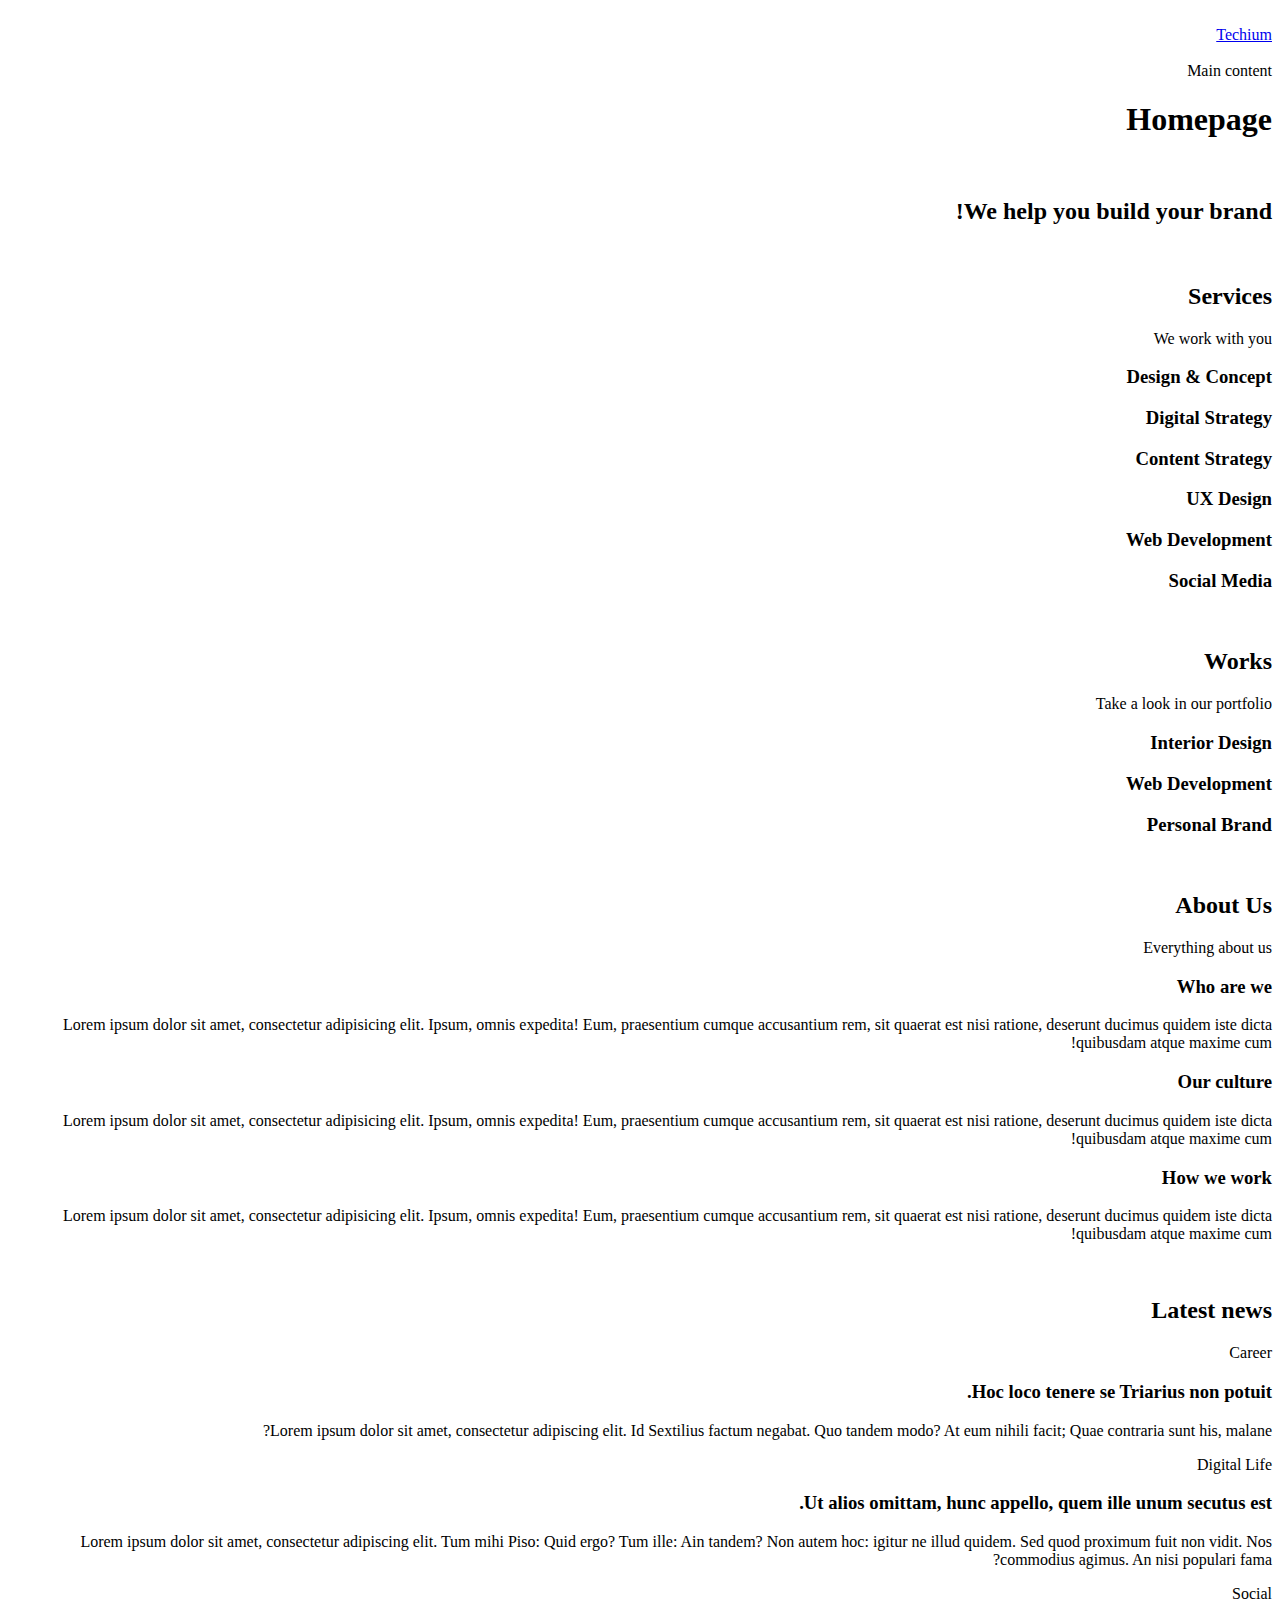
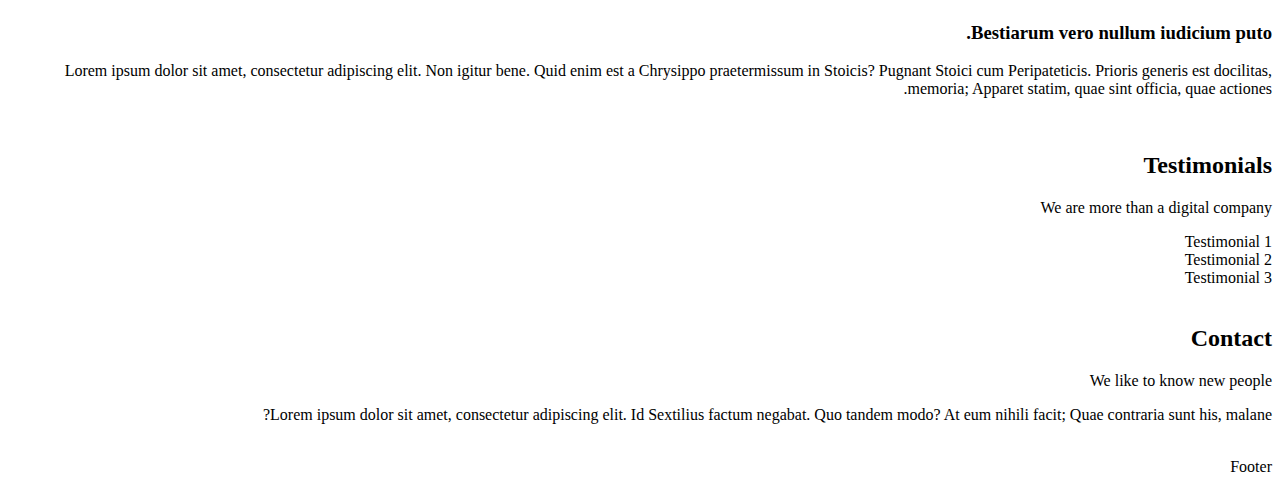
<file: 0x00-html_advanced/18-index.html>
<!DOCTYPE html>
<html lang="en" dir="rtl">
    <head>
        <meta charset="UTF-8">
        <meta name="viewport" content="width=device-width, initial-scale=1.0, viewport-fit=cover">
        <title>Homepage - Techium</title>
        <meta name="description" content="Techium is a digital agency">
        <link rel="icon" type="image/x-icon" href="./favicon.ico">
        <link rel="icon" type="image/png" href="./favicon.png">
    </head>
    <body>
        <br>
        <!-- Header -->
        <header>
            <div>
                <div>
                    <link rel="stylesheet" href="/">
                    <a href="/">
                        <span>Techium</span>
                    </a>
                </div>
                <nav></nav>
            </div>
        </header>
        <br>
        <!-- Main -->
        <main>Main content
            <h1>Homepage</h1>
            <br>
            <!-- Hero section -->
            <section>
                <div>
                    <h2>We help you build your brand!</h2>
                </div>
            </section>
            <br>
            <!-- Services section -->
            <section>
                <div>
                    <header>
                        <h2>Services</h2>
                        <p>We work with you</p>
                    </header>
                    <div>
                        <h3>Design & Concept</h3>
                        <h3>Digital Strategy</h3>
                        <h3>Content Strategy</h3>
                        <h3>UX Design</h3>
                        <h3>Web Development</h3>
                        <h3>Social Media</h3>
                    </div>
                </div>
            </section>
            <br>
            <!-- Works section -->
            <section>
                <div>
                    <header>
                        <h2>Works</h2>
                        <p>Take a look in our portfolio</p>
                    </header>
                    <div>
                        <article>
                            <h3>Interior Design</h3>
                        </article>
                        <article>
                            <h3>Web Development</h3>
                        </article>
                        <article>
                            <h3>Personal Brand</h3>
                        </article>
                    </div>                   
                </div>
            </section>
            <br>
            <!-- About Us section -->
            <section>
                <div>
                    <header>
                        <h2>About Us</h2>
                        <p>Everything about us</p>
                    </header>
                    <div>
                        <h3>Who are we</h3>
                        <p>Lorem ipsum dolor sit amet, consectetur adipisicing elit. Ipsum, omnis expedita! Eum, praesentium cumque accusantium rem, sit quaerat est nisi ratione, deserunt ducimus quidem iste dicta quibusdam atque maxime cum!</p>
                        <h3>Our culture</h3>
                        <p>Lorem ipsum dolor sit amet, consectetur adipisicing elit. Ipsum, omnis expedita! Eum, praesentium cumque accusantium rem, sit quaerat est nisi ratione, deserunt ducimus quidem iste dicta quibusdam atque maxime cum!</p>
                        <h3>How we work</h3>
                        <p>Lorem ipsum dolor sit amet, consectetur adipisicing elit. Ipsum, omnis expedita! Eum, praesentium cumque accusantium rem, sit quaerat est nisi ratione, deserunt ducimus quidem iste dicta quibusdam atque maxime cum!</p>
                    </div>
                </div>
            </section>
            <br>
            <!-- Latest news section -->
            <section>
                <div>
                    <header>
                        <h2>Latest news</h2>
                    </header>
                    <div>
                        <article>
                            <p>Career</p>
                            <h3>Hoc loco tenere se Triarius non potuit.</h3>
                            <p>Lorem ipsum dolor sit amet, consectetur adipiscing elit. Id Sextilius factum negabat. Quo tandem modo? At eum nihili facit; Quae contraria sunt his, malane?</p>
                        </article>
                        <article>
                            <p>Digital Life</p>
                            <h3>Ut alios omittam, hunc appello, quem ille unum secutus est.</h3>
                            <p>Lorem ipsum dolor sit amet, consectetur adipiscing elit. Tum mihi Piso: Quid ergo? Tum ille: Ain tandem? Non autem hoc: igitur ne illud quidem. Sed quod proximum fuit non vidit. Nos commodius agimus. An nisi populari fama?</p>
                        </article>
                        <article>
                            <p>Social</p>
                            <h3>Bestiarum vero nullum iudicium puto.</h3>
                            <p>Lorem ipsum dolor sit amet, consectetur adipiscing elit. Non igitur bene. Quid enim est a Chrysippo praetermissum in Stoicis? Pugnant Stoici cum Peripateticis. Prioris generis est docilitas, memoria; Apparet statim, quae sint officia, quae actiones.</p>
                        </article>
                    </div>
                </div>
            </section>
            <br>
            <!-- Testimonials section -->
            <section>
                <div>
                    <header>
                        <h2>Testimonials</h2>
                        <p>We are more than a digital company</p>
                    </header>
                    <div>
                        <article>Testimonial 1</article>
                        <article>Testimonial 2</article>
                        <article>Testimonial 3</article>
                    </div>
                </div>
            </section>
            <br>
            <!-- Contact section -->
            <section>
                <div>
                    <header>
                        <h2>Contact</h2>
                        <p>We like to know new people</p>
                    </header>
                    <div>
                        <p>Lorem ipsum dolor sit amet, consectetur adipiscing elit. Id Sextilius factum negabat. Quo tandem modo? At eum nihili facit; Quae contraria sunt his, malane?</p>
                    </div>
                </div>
            </section>
        </main>
        <br>
        <!-- Footer -->
        <footer>
            <div>
                Footer
            </div>
        </footer>
    </body>
</html>
</file>
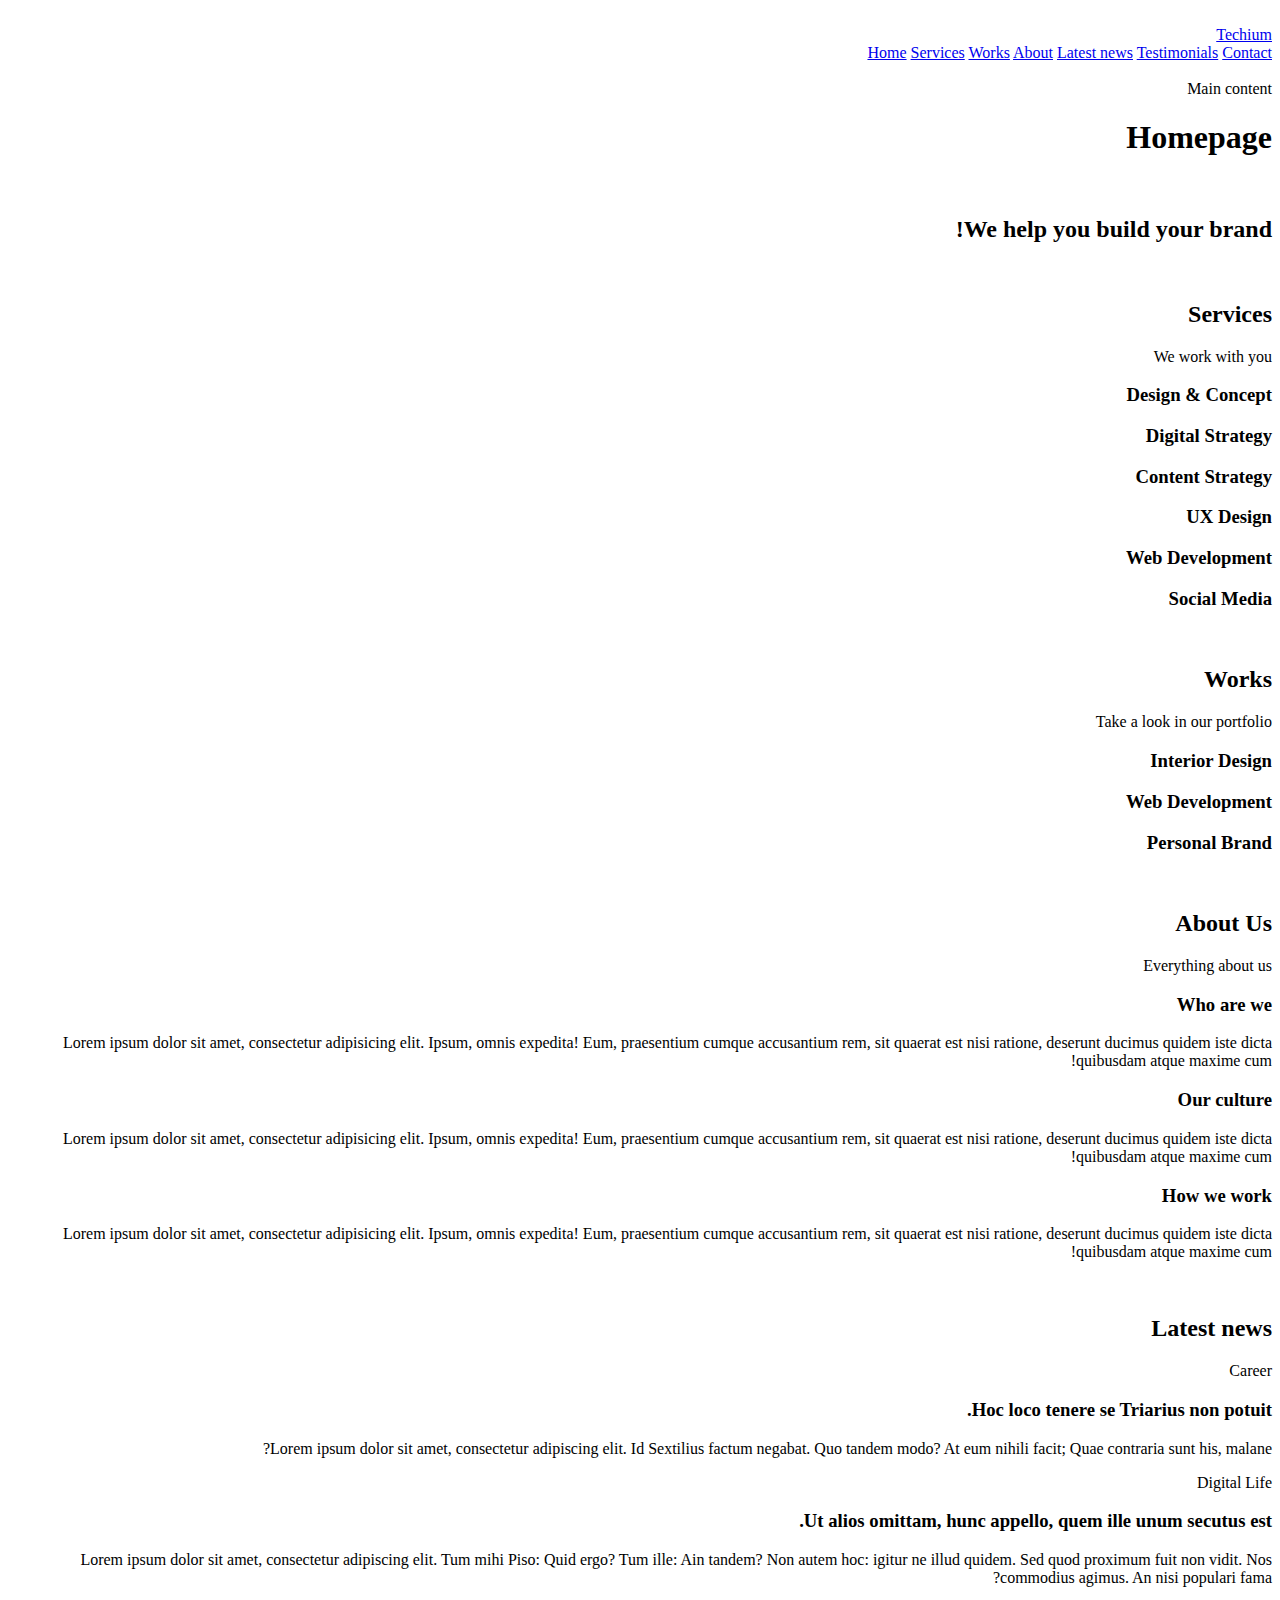
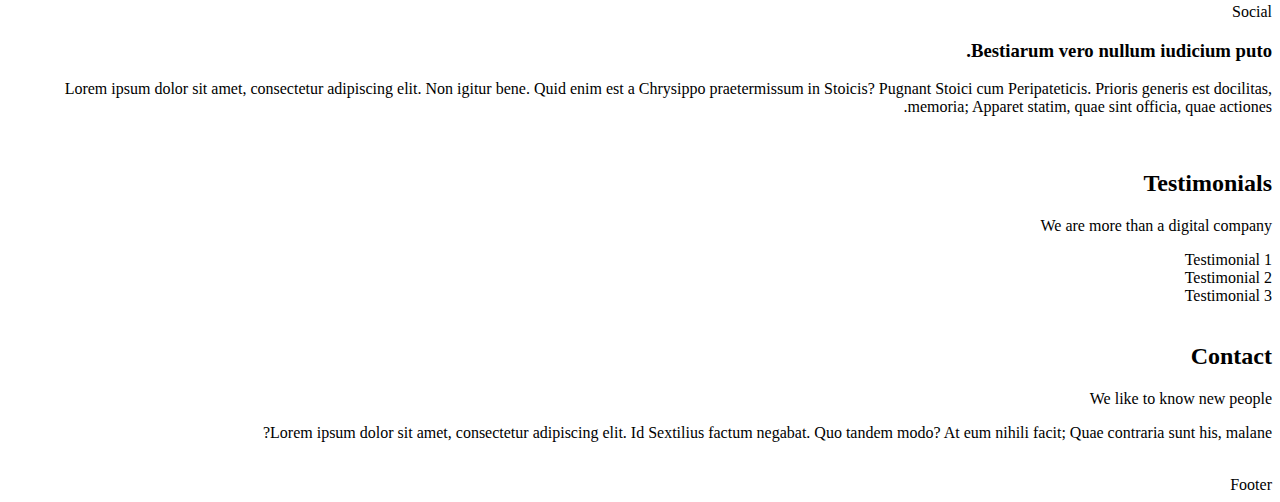
<file: 0x00-html_advanced/20-index.html>
<!DOCTYPE html>
<html lang="en" dir="rtl">
    <head>
        <meta charset="UTF-8">
        <meta name="viewport" content="width=device-width, initial-scale=1.0, viewport-fit=cover">
        <title>Homepage - Techium</title>
        <meta name="description" content="Techium is a digital agency">
        <link rel="icon" type="image/x-icon" href="./favicon.ico">
        <link rel="icon" type="image/png" href="./favicon.png">
    </head>
    <body>
        <br>
        <!-- Header -->
        <header>
            <div>
                <div>
                    <a href="/">
                        <span>Techium</span>
                    </a>
                </div>
                <nav>
                    <a href="/">Home</a>
                    <a href="#services">Services</a>
                    <a href="#works">Works</a>
                    <a href="#about">About</a>
                    <a href="#latest_news">Latest news</a>
                    <a href="#testimonials">Testimonials</a>
                    <a href="#contact">Contact</a>
                </nav>
            </div>
        </header>
        <br>
        <!-- Main -->
        <main>Main content
            <h1>Homepage</h1>
            <br>
            <!-- Hero section -->
            <section>
                <div>
                    <h2>We help you build your brand!</h2>
                </div>
            </section>
            <br>
            <!-- Services section -->
            <section>
                <div>
                    <header>
                        <h2>Services</h2>
                        <p>We work with you</p>
                    </header>
                    <div>
                        <h3>Design & Concept</h3>
                        <h3>Digital Strategy</h3>
                        <h3>Content Strategy</h3>
                        <h3>UX Design</h3>
                        <h3>Web Development</h3>
                        <h3>Social Media</h3>
                    </div>
                </div>
            </section>
            <br>
            <!-- Works section -->
            <section>
                <div>
                    <header>
                        <h2>Works</h2>
                        <p>Take a look in our portfolio</p>
                    </header>
                    <div>
                        <article>
                            <h3>Interior Design</h3>
                        </article>
                        <article>
                            <h3>Web Development</h3>
                        </article>
                        <article>
                            <h3>Personal Brand</h3>
                        </article>
                    </div>                   
                </div>
            </section>
            <br>
            <!-- About Us section -->
            <section>
                <div>
                    <header>
                        <h2>About Us</h2>
                        <p>Everything about us</p>
                    </header>
                    <div>
                        <h3>Who are we</h3>
                        <p>Lorem ipsum dolor sit amet, consectetur adipisicing elit. Ipsum, omnis expedita! Eum, praesentium cumque accusantium rem, sit quaerat est nisi ratione, deserunt ducimus quidem iste dicta quibusdam atque maxime cum!</p>
                        <h3>Our culture</h3>
                        <p>Lorem ipsum dolor sit amet, consectetur adipisicing elit. Ipsum, omnis expedita! Eum, praesentium cumque accusantium rem, sit quaerat est nisi ratione, deserunt ducimus quidem iste dicta quibusdam atque maxime cum!</p>
                        <h3>How we work</h3>
                        <p>Lorem ipsum dolor sit amet, consectetur adipisicing elit. Ipsum, omnis expedita! Eum, praesentium cumque accusantium rem, sit quaerat est nisi ratione, deserunt ducimus quidem iste dicta quibusdam atque maxime cum!</p>
                    </div>
                </div>
            </section>
            <br>
            <!-- Latest news section -->
            <section>
                <div>
                    <header>
                        <h2>Latest news</h2>
                    </header>
                    <div>
                        <article>
                            <p>Career</p>
                            <h3>Hoc loco tenere se Triarius non potuit.</h3>
                            <p>Lorem ipsum dolor sit amet, consectetur adipiscing elit. Id Sextilius factum negabat. Quo tandem modo? At eum nihili facit; Quae contraria sunt his, malane?</p>
                        </article>
                        <article>
                            <p>Digital Life</p>
                            <h3>Ut alios omittam, hunc appello, quem ille unum secutus est.</h3>
                            <p>Lorem ipsum dolor sit amet, consectetur adipiscing elit. Tum mihi Piso: Quid ergo? Tum ille: Ain tandem? Non autem hoc: igitur ne illud quidem. Sed quod proximum fuit non vidit. Nos commodius agimus. An nisi populari fama?</p>
                        </article>
                        <article>
                            <p>Social</p>
                            <h3>Bestiarum vero nullum iudicium puto.</h3>
                            <p>Lorem ipsum dolor sit amet, consectetur adipiscing elit. Non igitur bene. Quid enim est a Chrysippo praetermissum in Stoicis? Pugnant Stoici cum Peripateticis. Prioris generis est docilitas, memoria; Apparet statim, quae sint officia, quae actiones.</p>
                        </article>
                    </div>
                </div>
            </section>
            <br>
            <!-- Testimonials section -->
            <section>
                <div>
                    <header>
                        <h2>Testimonials</h2>
                        <p>We are more than a digital company</p>
                    </header>
                    <div>
                        <article>Testimonial 1</article>
                        <article>Testimonial 2</article>
                        <article>Testimonial 3</article>
                    </div>
                </div>
            </section>
            <br>
            <!-- Contact section -->
            <section>
                <div>
                    <header>
                        <h2>Contact</h2>
                        <p>We like to know new people</p>
                    </header>
                    <div>
                        <p>Lorem ipsum dolor sit amet, consectetur adipiscing elit. Id Sextilius factum negabat. Quo tandem modo? At eum nihili facit; Quae contraria sunt his, malane?</p>
                    </div>
                </div>
            </section>
        </main>
        <br>
        <!-- Footer -->
        <footer>
            <div>
                Footer
            </div>
        </footer>
    </body>
</html>
</file>
